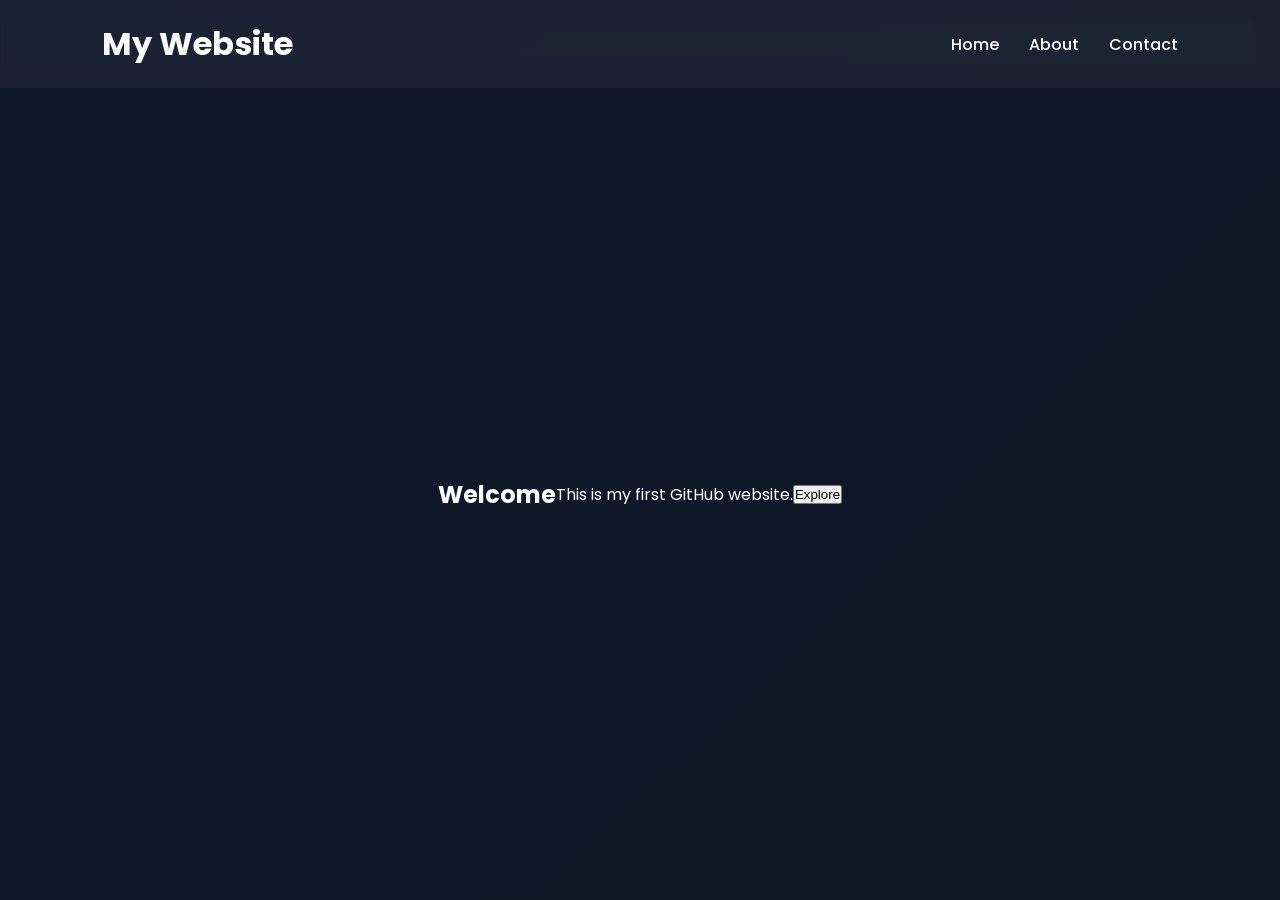
<file: index.html>
<!DOCTYPE html>
<html lang="en">
<head>
    <meta charset="UTF-8">
    <meta name="viewport" content="width=device-width, initial-scale=1.0">
    <title>My Website</title>

    <link rel="stylesheet" href="style.css">
</head>
<body>

    <header>
        <h1>My Website</h1>

        <nav>
            <a href="index.html">Home</a>
            <a href="about.html">About</a>
            <a href="contact.html">Contact</a>
        </nav>
    </header>

    <main>
        <h2>Welcome</h2>
        <p>This is my first GitHub website.</p>

        <button>Explore</button>
    </main>

</body>
</html>
</file>
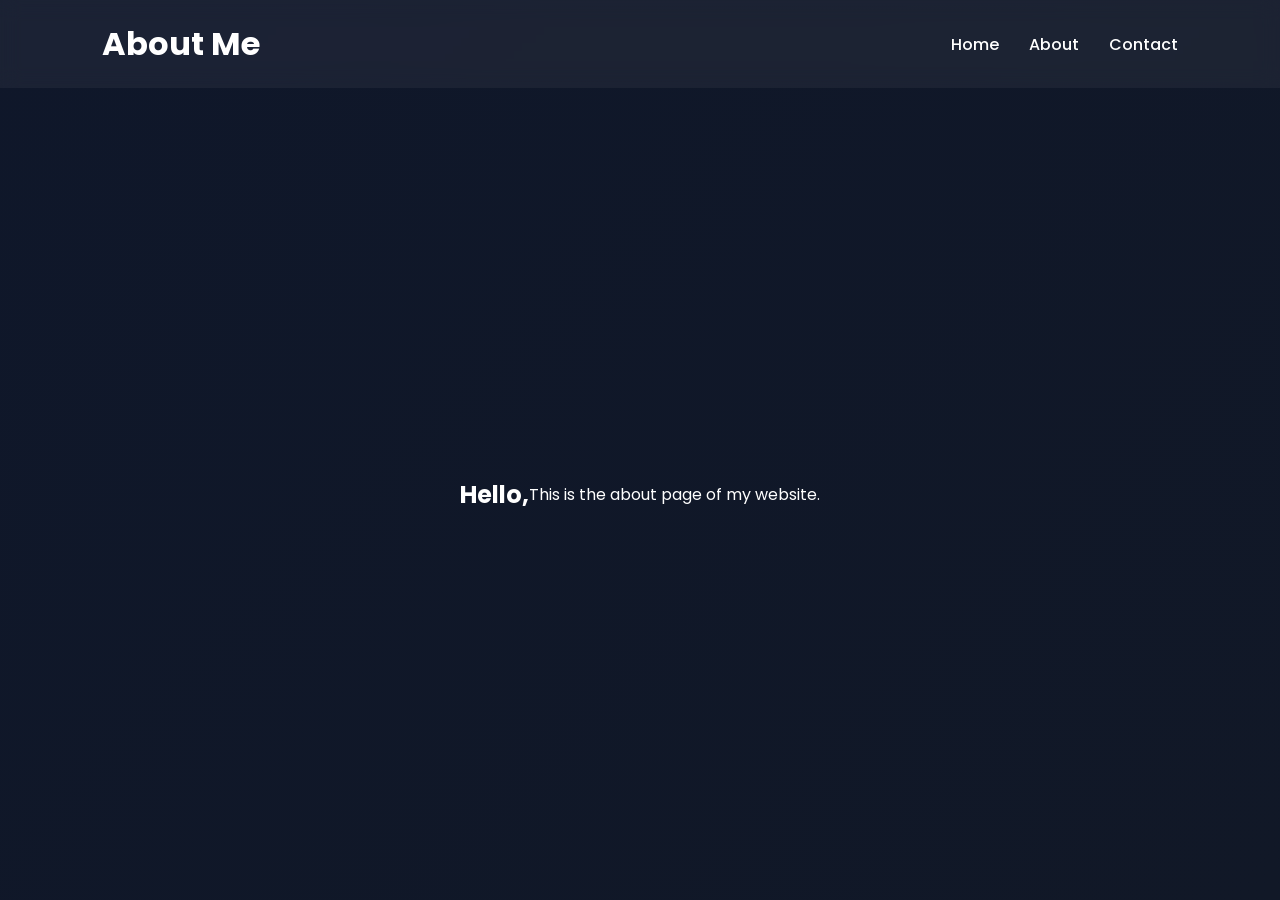
<file: about.html>
<!DOCTYPE html>
<html lang="en">
<head>
    <meta charset="UTF-8">
    <meta name="viewport" content="width=device-width, initial-scale=1.0">

    <title>About</title>

    <link rel="stylesheet" href="style.css">
</head>
<body>

    <header>
        <h1>About Me</h1>

        <nav>
            <a href="index.html">Home</a>
            <a href="about.html">About</a>
            <a href="contact.html">Contact</a>
        </nav>
    </header>

    <main>
        <h2>Hello,</h2>
        <p>This is the about page of my website.</p>
    </main>

</body>
</html>
</file>
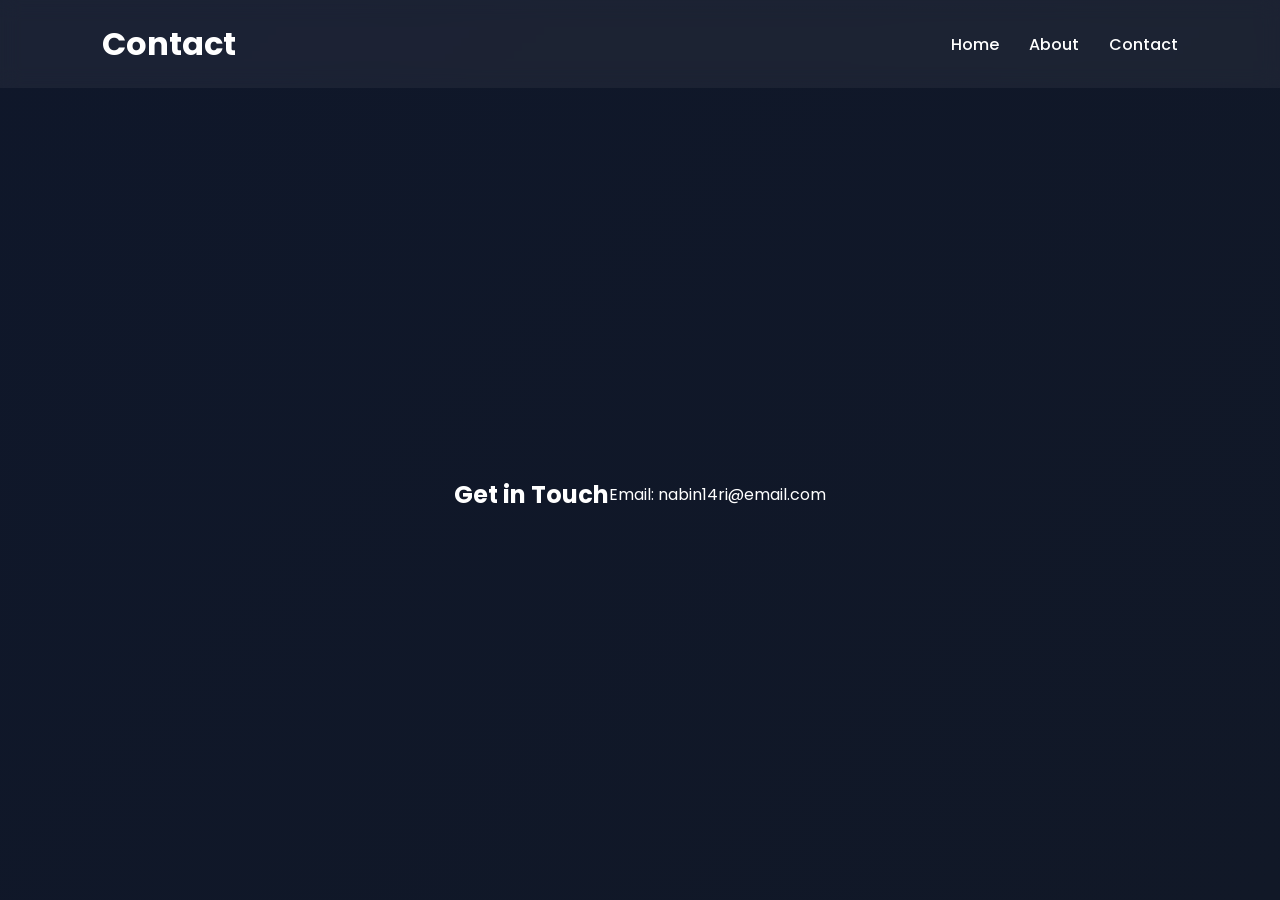
<file: contact.html>
<!DOCTYPE html>
<html lang="en">
<head>
    <meta charset="UTF-8">
    <meta name="viewport" content="width=device-width, initial-scale=1.0">

    <title>Contact</title>

    <link rel="stylesheet" href="style.css">
</head>
<body>

    <header>
        <h1>Contact</h1>

        <nav>
            <a href="index.html">Home</a>
            <a href="about.html">About</a>
            <a href="contact.html">Contact</a>
        </nav>
    </header>

    <main>
        <h2>Get in Touch</h2>
        <p>Email: nabin14ri@email.com</p>
    </main>

</body>
</html>
</file>
<file: style.css>
/* GOOGLE FONT */
@import url('https://fonts.googleapis.com/css2?family=Poppins:wght@300;400;500;600;700&display=swap');

/* RESET */
*{
    margin: 0;
    padding: 0;
    box-sizing: border-box;
}

/* BODY */
body{
    font-family: 'Poppins', sans-serif;
    background: linear-gradient(135deg, #0f172a, #111827);
    color: white;
    min-height: 100vh;
    display: flex;
    flex-direction: column;
}

/* HEADER */
header{
    width: 100%;
    padding: 20px 8%;
    display: flex;
    justify-content: space-between;
    align-items: center;
    background: rgba(255,255,255,0.05);
    backdrop-filter: blur(10px);
    position: sticky;
    top: 0;
}

/* LOGO */
.logo{
    font-size: 28px;
    font-weight: 700;
    letter-spacing: 1px;
}

/* NAVIGATION */
nav{
    display: flex;
    gap: 30px;
}

nav a{
    color: white;
    text-decoration: none;
    font-size: 16px;
    font-weight: 500;
    transition: 0.3s ease;
    position: relative;
}

/* NAV HOVER EFFECT */
nav a::after{
    content: '';
    position: absolute;
    width: 0%;
    height: 2px;
    background: #38bdf8;
    left: 0;
    bottom: -5px;
    transition: 0.3s ease;
}

nav a:hover::after{
    width: 100%;
}

nav a:hover{
    color: #38bdf8;
}

/* MAIN SECTION */
main{
    flex: 1;
    display: flex;
    justify-content: center;
    align-items: center;
    text-align: center;
    padding: 50px 20px;
}

/* HERO CONTENT */
.hero{
    max-width: 700px;
}

.hero h1{
    font-size: 60px;
    margin-bottom: 20px;
    line-height: 1.2;
}

.hero span{
    color: #38bdf8;
}

.hero p{
    font-size: 18px;
    color: #cbd5e1;
    line-height: 1.8;
    margin-bottom: 35px;
}

/* BUTTON */
.btn{
    display: inline-block;
    padding: 14px 35px;
    background: #38bdf8;
    color: #0f172a;
    border-radius: 50px;
    text-decoration: none;
    font-weight: 600;
    transition: 0.3s ease;
    box-shadow: 0 10px 25px rgba(56,189,248,0.3);
}

.btn:hover{
    transform: translateY(-4px);
    background: white;
}

/* FOOTER */
footer{
    text-align: center;
    padding: 20px;
    background: rgba(255,255,255,0.05);
    color: #cbd5e1;
    font-size: 14px;
}
</file>
